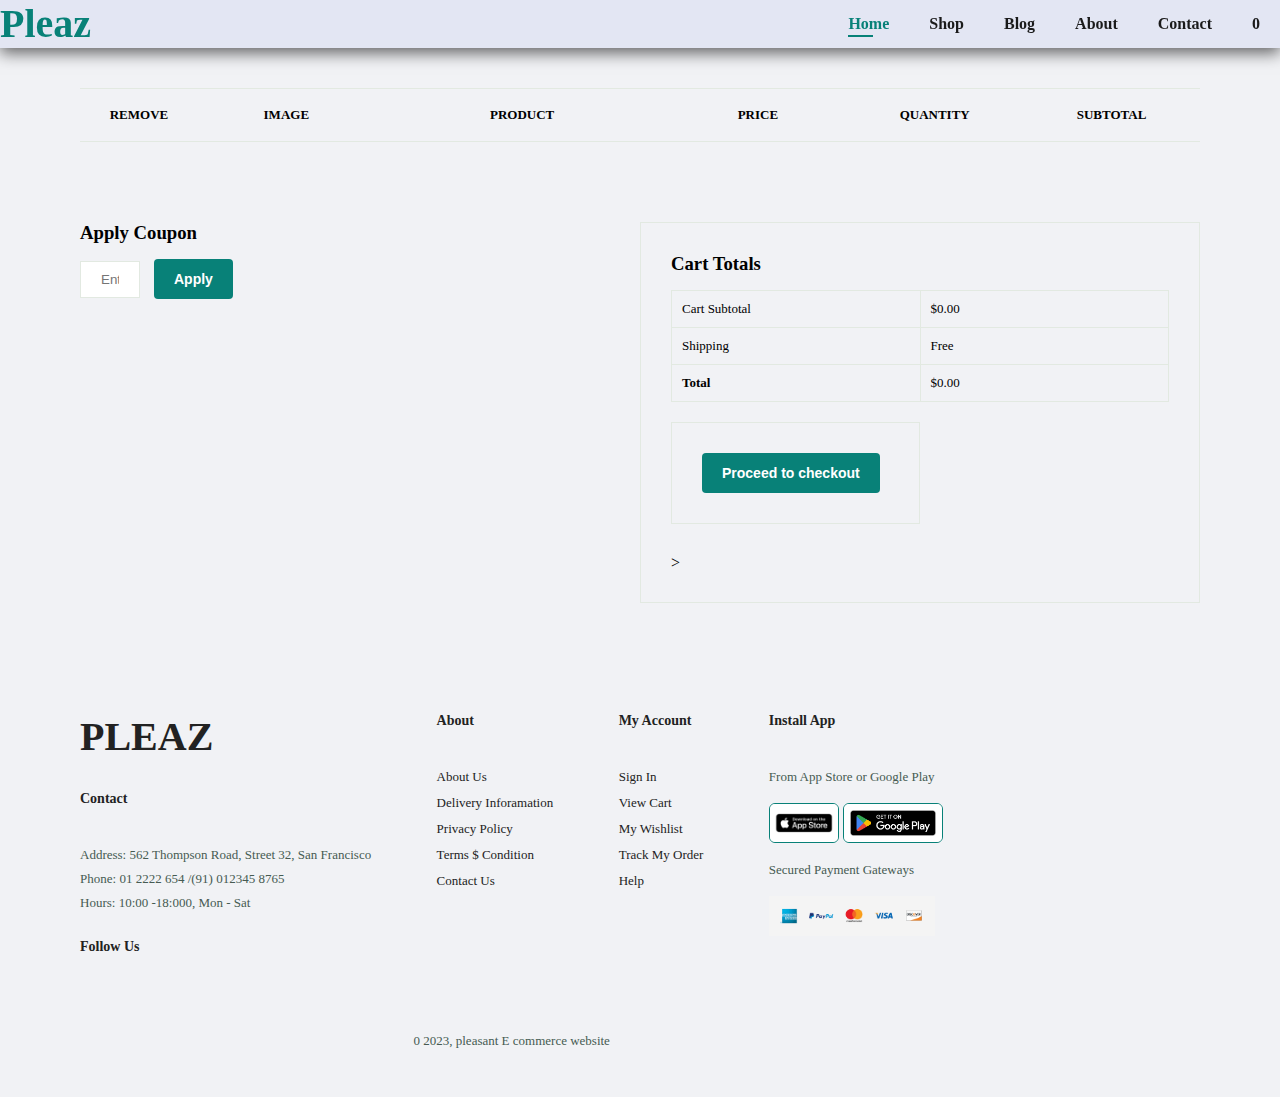
<file: cart.html>
<!DOCTYPE html>
<html lang="en">
<head>
    <meta charset="UTF-8">
    <meta name="viewport" content="width=device-width, initial-scale=1.0">
    <title>Cart - Pleaz</title>
    <link rel="stylesheet" href="style.css">
</head>
<body>
    <section id="header">
        <a href="#"><h1>Pleaz</h1></a>
        <div id="navbar">
             <ul>
                
                  <li><a href="index.html" class="active">Home</a></li>
                  <li><a href="shop.html">Shop</a></li>
                  <li><a href="blog.html">Blog</a></li>
                  <li><a href="about.html">About</a></li>
                  <li><a href="contact.html">Contact</a></li>
                  <li id="lg-bag"><a href="cart.html"><i class="far fa-shopping-bag"></i><span id="cart-count">0</span></a></li>
                  <a href="#" id="close"><i class="far fa-times"></i></a>
             </ul>
        </div>
        <div class="mobile">
            <i id="bar" class="fa-solid fa-bars"></i>
        </div>
    </section>

    <section id="cart" class="section-p1">
        <table id="cart-table">
            <thead>
                <tr>
                    <td>Remove</td>
                    <td>Image</td>
                    <td>Product</td>
                    <td>Price</td>
                    <td>Quantity</td>
                    <td>Subtotal</td>
                </tr>
            </thead>
            <tbody id="cart-items">
                <!-- Cart items will be dynamically added here -->
            </tbody>
        </table>
    </section>

    <section id="cart-add" class="section-p1">
        <div id="coupon">
            <h3>Apply Coupon</h3>
            <div>
                <input type="text" placeholder="Enter Your Coupon">
                <button class="normal">Apply</button>
            </div>
        </div>

        <div id="subtotal">
            <h3>Cart Totals</h3>
            <table>
                <tr>
                    <td>Cart Subtotal</td>
                    <td id="cart-subtotal">$0</td>
                </tr>
                <tr>
                    <td>Shipping</td>
                    <td>Free</td>
                </tr>
                <tr>
                    <td><strong>Total</strong></td>
                    <td id="cart-total"><strong>$0</strong></td>
                </tr>
            </table>
            <div id="subtotal">
                <!-- ... other subtotal content ... -->
                <button class="normal">Proceed to checkout</button>
              </div>
           >
        </div>
    </section>

    <footer>
        <!-- Your footer content -->
        <footer class="section-p1">
            <div class="col">
                <h1>PLEAZ</h1>
                <h4>Contact</h4>
                <p><span>Address:</span> 562 Thompson Road, Street 32, San Francisco</p>
                <p><span>Phone:</span> 01 2222 654 /(91) 012345 8765</p>
                <p><span>Hours:</span> 10:00 -18:000, Mon - Sat</p>
                <div class="follow">
                    <h4>Follow Us</h4>
                    <div class="icon">
                        <i class="fab fa-facebook-f"></i>
                        <i class="fab fa-twitter"></i>
                        <i class="fab fa-instagram"></i>
                        <i class="fab fa-pinterest-p"></i>
                        <i class="fab fa-youtube"></i>
    
                    </div>
                </div>
                 
            </div>
    
            <div class="col">
                <h4>About</h4>
                <a href="#">About Us</a>
                <a href="#">Delivery Inforamation</a>
                <a href="#">Privacy Policy</a>
                <a href="#">Terms $ Condition</a>
                <a href="#">Contact Us</a>
    
            </div>
    
            <div class="col">
                <h4>My Account</h4>
                <a href="#">Sign In</a>
                <a href="#">View Cart</a>
                <a href="#">My Wishlist</a>
                <a href="#">Track My Order</a>
                <a href="#">Help</a>
    
            </div>
                       <div class="col install">
                        <h4>Install App</h4>
                        <p>From App Store or Google Play</p>
                        <div class="row">
                            <img src="download2.png" alt="">
                            <img src="download1.png" alt="">
                        </div>
                        <p>Secured Payment Gateways</p>
                        <img src="payment.png" alt="">
                       </div>
                       <div class="copyright">
                        <p>0 2023, pleasant E commerce website</p>
                       </div>
    </footer>

    <script src="script.js"></script>
</body>
</html>
</file>
<file: style.css>
*{
    margin: 0;
    padding: 0;
    box-sizing: border-box;
    font-family: 'Spartan' sans-serif;
}
h1{
        font-size: 2.5rem;
        line-height: 1.2;
        color: #222;
        max-width: 100%;
        overflow-wrap: break-word;
        hyphens: auto;
}
h2{
    font-size: 46px;
    line-height: 54px;
    color: #222;   
}
h4{
    font-size: 20px;
    color: #222;
}    
h6{
    font-weight: 700;
    font-size: 12px;
}    
p{
    font-size: 16px;
    color: #465b52;
    margin: 15px 0 20px 0;
}    
.section-p1{
    padding: 40px 80px;
}
.section-m1{
    margin: 40px 0;
}
button.normal{
    font-size: 14px;
    font-weight: 600;
    padding: 15px 30px;
    color: #000;
    background-color: #fff;
    border-radius: 4px;
    cursor: pointer;
    border: none;
    outline: none;
    transition: 0.2s;
}

body{
    background: #f1f2f5;
}

#header{
    display: flex;
    align-items: center;
    justify-content: space-between;
    background: #E3E6F3;
    box-shadow: 0 5px 15px rgb(0, 0, 0, 0.6);
    z-index: 999;
    position: sticky;
    top: 0;
    left: 0;
}
#header a{
    text-decoration: none;
}
#header a h1{
    color: #088178;
}
#navbar {
    align-items: center;
    justify-content: center;
}
#navbar ul{
    display: flex;
    align-items: center;
    justify-content: center;
}
#navbar li{
    list-style: none;
    padding: 0 20px;
    position: relative;
}
#navbar li a{
    font-size: 16px;
    font-weight: 600;
    color: #1a1a1a;
    text-decoration: none;
    transition: 0.3s ease;
}
#navbar li a:hover,
#navbar li a.active{
    color: #088178;
}
#navbar li a.active::after,
#navbar li a:hover::after{
    content: "";
    width: 30%;
    height: 2px;
    background: #088178;
    position: absolute;
    bottom: -4px;
    left: 20px;
}
.mobile{
    display: none;
    align-items: center;
}
.mobile i{
    color: #1a1a1a;
    font-size: 34px;
    padding-left: 20px;
}
.mobile i:hover{
    color: #088178;
}
#close{
    display: none;
    position: absolute;
    top: 30px;
    left: 30px;
    color: #088178;
    font-size: 28px;
} 
#close:hover{
    color: #222;
} 

#hero{
   background-image: url("mainbg.jpg");
   background-repeat: no-repeat;
   background-size: cover;
   height: 90vh;
   background-position: top 25% right 0px;
   padding: 0 80px;
   display: flex;
   align-items: flex-start;
   justify-content: center;
   flex-direction: column;
}
.hero1{
    padding: 0 90px;
    margin-top: 80px;

}
.hero2 img{
    width: 600px;
    height: 90vh;
}

#hero h4,
#hero h2,
#hero p{
    color: #fff;
    padding-bottom: 15px;
}
#hero h1{
    color: #088178;
}
#hero button{
    background-image: url("splash.png");
    background-color: transparent;
    color: #088178;
    border: 0;
    padding: 14px 80px 14px 65px;
    background-repeat: no-repeat;
    background-size: cover;
    cursor: pointer;
    font-weight: 800;
    font-size: 18px;
}
#hero button:hover{
    color: #11fcec;
}
#features{
    display: flex;
    align-items: center;
    justify-content: space-between;
    
}
#features .fe-box{
      width: 180px;
      text-align: center;
      padding: 25px 0
      
}
#features .fe-box img{
     width: 150px;
     height: 100px;
     margin-bottom: 10px;
     box-shadow: 20px 20px 34px rgb(0, 0, 0, 0.3);
     border: 1px solid #cce7d0;
     border-radius: 4px;
     margin: 15px 0;
}
#features .fe-box:hover{
    box-shadow: 10px 10px 14px rgba(70, 62, 221, 0.1);
}
#features .fe-box h6{
    padding: 9px 8px 6px 8px;
    line-height: 1;
    border-radius: 4px;
    color: #088178;
    display: inline-block;
    background-color: #465b52;
}
#features .fe-box:nth-child(2) h6{
    background-color: #cdebbc;
}

#features .fe-box:nth-child(3) h6{
    background-color: #cdd4f8;
}
#features .fe-box:nth-child(4) h6{
    background-color: #f6dbf6;
}
#features .fe-box:nth-child(5) h6{
    background-color: #fff2e5;
}
#product1 .pro-container{
    display: flex;
    justify-content: space-between;
    padding-top: 20px;
    flex-wrap: wrap;
}
#product1{
    text-align: center;
}

#product1 .pro{
    width: 23%;
    min-width: 250px;
    padding: 10px 12px;
    border: 1px solid #cce7d0;
    border-radius: 25px;
    cursor: pointer;
    margin: 15px 0;
    position: relative;
    box-shadow: 20px 20px 30px rgb(0, 0, 0, 0.2);
    transition: 0.9;
}
#product1 .pro h2{
    font-size: 0.9rem;
}
#product1 .pro:hover{
    box-shadow: 20px 20px 30px rgb(0, 0, 0, 0.6);
}
#product1 .pro img{
    width: 100%;
    border-radius: 20px;
}
#product1 .pro button{
    padding: 2px 3px;
    border-radius: 5px;
    border: #088178 1px solid;
    background: #088178;
    color: #fff;
}
#product1 .pro .des{
    text-align: start;
    padding: 10px 0;
}
#product1 .pro .des{
    color: #606063;
    font-size: 0.8rem;
}
#product1 .pro .des h5{
    padding-top: 7px;
    color: #1a1a1a;
    font-size: 0.9rem;
}
#product1 .pro .des  i{
    font-size: 1rem;
    color: rgb(243, 181, 25);
}
#product1 .pro .des  h4{
    padding-top: 7px;
    font-size: 1.2rem;
    font-weight: 700;
    color: #088178;
}
#product1 .pro .cart{
    width: 40px;
    height: 40px;
    line-height: 40px;
    border-radius: 50px;
    background-color: #e8f6ea;
    font-weight: 500;
    color: #088178;
    border: 1px solid #cce7d0;
    position: absolute;
    bottom: 20px;
    right: 10px;
}

#banner{
    display: flex;
    flex-direction: column;
    justify-content: center;
    align-items: center;
    text-align: center;
    background-image: url("bg.webp");
    width: 100%;
    height: 40vh;
    background-size: cover;
    background-position: center;
}
#banner h4{
    color: #fff;
    font-size: 16px;
}
#banner h2{
    color: #fff;
    font-size:30px;
    padding: 10px 0;
}
#banner h2 span{
    color: #ef3636;

}
#banner button:hover{
    background: #088178;
    color: #fff;
}
#sm-banner{
    display: flex;
    /* justify-content: space-between;l
    flex-wrap: wrap; */
}
#sm-banner .banner-box{
    display: flex;
    flex-direction: column;
    justify-content: center;
    align-items: flex-start;
    padding: 30px;
    text-align: center;
    background-image: url("bg01.jpg");
    min-width: 500px;
    height: 50vh;
    background-size: cover;
    background-position: center;
}
#sm-banner .banner-box2{
     background-image: url("clothes.jpg");
}
#sm-banner h4{
    color: #fff;
    font-size: 20px;
    font-weight: 300;
}

#sm-banner h2{
    color: #fff;
    font-size: 28px;
    font-weight: 800;
}
#sm-banner span{
    color:  #fff;
    font-size: 14px;
    font-weight: 500;
    padding: 15px;
}
button.white{
    font-size: 13px;
    font-weight: 600;
    padding: 11px 18px;
    color: #fff;
    background-color: transparent;
    cursor: pointer;
    border: 1px solid #fff;
    outline: none;
    transition: 0.2s;
}
#sm-banner .banner-box:hover button{
    background: #088178;
    border: 1px solid #088178;
}
#banner-3{
    display: flex;
    justify-content: space-between;
    flex-wrap: wrap;
    padding: 0 80px;
}
#banner-3 .banner-box{
    display: flex;
    flex-direction: column;
    justify-content: center;
    align-items: flex-start;
    padding: 20px;
    text-align: center;
    background-image: url("img1.jpg");
    min-width: 30%;
    height: 30vh;
    background-size: cover;
    background-position: center;
    margin-bottom: 20px;
}
#banner-3 .banner-box2{
    background-image: url("shoe.jpg");
    min-width: 20%;
}
#banner-3 .banner-box3{
    background-image: url("sm1.jpg");
}
#banner-3 h2{
    color: chartreuse;
    font-weight: 900;
    font-size: 22px;
}

#banner-3 h3{
    color: #bbec33;
    font-weight: 800;
    font-size: 15px;
}
#newsletter{
    display: flex;
    justify-content: space-between;
    flex-wrap: wrap;
    align-items: center;
    background-repeat: no-repeat;
    background-position: 20% 30%;
    background-color: #041e42;
}
#newsletter h4{
    font-size: 22px;
    font-weight: 700;
    color: #fff;
}
#newsletter p{
    font-size: 14px;
    font-weight: 600;
    color: #818ea0;
}
#newsletter p span{
    color: #ffbd27;
}
#newsletter .form{
    display: flex;
    width: 40%;
}
#newsletter input{
    height: 3.125rem;
    padding:  0 1.25em;
    font-size: 14px;
    width: 100%;
    border: 1px solid transparent;
    border-radius: 4px;
    outline: none;
    border-top-right-radius: 0;
    border-bottom-right-radius: 0;
}
#newsletter button{
    background-color: #088178;
    color: #fff;
    white-space: nowrap;
    border-top-left-radius: 7px;
    border-bottom-left-radius: 7px;
}
footer{
    display: flex;
    justify-content: space-between;
    flex-wrap: wrap;
}
footer .col{
    display: flex;
    flex-direction: column;
    align-items: flex-start;
    margin-bottom: 20px;
}
footer h1{
    margin-bottom: 30px;
}
footer h4{
    font-size: 14px;
    padding-bottom: 40px;
}
footer p{
    font-size: 13px;
    margin: 0 0 8px 0;
}
footer a{
    font-size: 13px;
    text-decoration: none;
    color: #222;
    margin-bottom: 10px;
}
footer .follow{
    margin-top: 20px;
}
footer .follow i{
    color: #465b52;
    padding-right: 4px;
    cursor: pointer;
}
footer .install .row img{
    height: 40px;
    border: 1px solid #088178;
    border-radius: 6px;
}
footer .install img{
    height: 40px;
    margin: 10px 0 15px 0;
}

footer .follow i:hover,
footer a:hover{
    color: #088178;
}

footer .copyright{
    width: 100%;
    text-align: center;
}
/* shop & product */
#page-header{
    background-image: url("img1.jpg");
    width: 100%;
    height: 40vh;
    background-size: cover;
    display: flex;
    justify-content: center;
    flex-direction: column;
    text-align: center;
    padding: 40px;
}
#page-header h2,
#page-header p{
    color: #fff;
}

#pagination{
    text-align: center;
}
#pagination a{
    text-decoration: none;
    background-color: #088178;
    padding: 15px 20px;
    border-radius: 4px;
    color: #fff;
    font-weight: 600;
}
#pagination a i{
    font-size: 16px;
    font-weight: 600;
}

#prodetail .single-pro-image{
    width: 40%;
    margin-right: 50px;
    
}
.small-img-group{
    display: flex;
    justify-content: space-between;
}
.small-img-col{
    flex-basis: 24%;
    cursor: pointer;
}
#prodetail{
    display: flex;
    margin-top: 20px;
}
#prodetail .single-pro-detail{
    width: 50%;
    padding-top: 30px;
}
#prodetail .single-pro-detail h4{
    padding: 40px 0 20px 0;
}
#prodetail .single-pro-detail h2{
    font-size: 24px;
}
#prodetail .single-pro-detail select{
    display: block;
    padding: 5px 10px;
    margin-bottom: 10px;
}
#prodetail .single-pro-detail input{
    width: 50px;
    height: 47px;
    padding-left: 10px;
    font-size: 16px;
    margin-right: 10px;
}
#prodetail .single-pro-detail input:focus{
    outline: none;
}
#prodetail .single-pro-detail button{
    background: #088178;
    color: #fff;
}
#prodetail .single-pro-detail span{
    line-height: 25px;
}

#page-header.blog-header{
    background-image: url("oi.webp");
}
/* blog page*/
#blog{
  padding: 150px 150px 0 150px;  
}
#blog .blog-box{
    display: flex;
    align-items: center;
    width: 100%;
    position: relative;
    padding: 90px;
}
#blog .blog-img{
    width: 50%;
    margin: 40px;
}
#blog img{
    width: 100%;
    height: 300px;
    object-fit: cover;
}
#blog .blog-details{
    width: 50%;
}
#blog .blog-details a{
    text-decoration: none;
    font-size: 11px;
    color: #000;
    font-weight: 700;
    position: relative;
    transition: 0.3s;
}
#blog .blog-details a::after{
    content: "";
    width: 50px;
    height: 1px;
    background-color: #000;
    position: absolute;
    top: 4px;
    right: -60px;
}
#blog .blog-details a:hover{
    color: #088178;
}
#blog .blog-details a:hover::after{
    background-color: #088178;
}
#blog .blog-box h1{
    position: absolute;
    top: -0.4px;
    left: 0;
    font-size: 70px;
    font-weight: 700;
    color: #c9cbce;
    z-index: -9;
}

/* details */
 .about-header{
    background-image: url("bg.webp");
}
#contact-details{
    display: flex;
    align-items: center;
    justify-content: space-between;
}
#contact-details .details{
    width: 40%;
}
#contact-details .details span,
#form-details form span{
    font-size: 12px;
}
#contact-details .details h2,
#form-details form h2{
    font-size: 26px;
    line-height: 35px;
    padding: 20px 0;
}
#contact-details .details h3{
    font-size: 16px;
    padding-bottom: 15px;
}
 #contact-details .details li{
    list-style: none;
    display: flex;
    padding: 10px 0;
 }
 #contact-details .details li i{
    font-size: 14px;
    padding-right: 22px;
 }

 #contact-details .details li p{
    margin: 0;
    font-size: 14px;
 }
 #contact-details .map{
    width: 55%;
    height: 400px;
 }
 #contact-details .map iframe{
    width: 100%;
    height: 100%;
 }
 #form-details {
    display: flex;
    justify-content: space-between;
    margin: 30px;
    padding: 80px;
    border: 1px solid #e1e1e1;
 }
 #form-details form{
    width: 65%;
    display: flex;
    flex-direction: column;
    align-items: flex-start;
 }
#form-details  form input,
 #form-details form textarea{
    width: 80%;
    padding: 12px 15px;
    outline: none;
    margin-bottom: 20px;
    border: 1px solid #e1e1e1;
 }
 
 #form-details form button{
    background-color: #088178;
    color: #fff;
 }
 #form-details .people div{
    padding-bottom: 25px;
    display: flex;
    align-items: flex-start;
 }
 #form-details .people div img{
    border-radius: 50%;
    width: 65px;
    height: 65px;
    object-fit: cover;
    margin-right: 15px;
 }
 #form-details .people div p{
    margin: 0;
    font-size: 13px;
    line-height: 25px;
 }
 #form-details .people div p span{
    display: block;
    font-size: 16px;
    font-weight: 600;
    color: #000;
 }
#page-header .about-header{
    background-image: url("oi.webp");
}
#about-head{
    display: flex;
    align-items: center;
}
#about-head img{
    width: 50%;
    height: auto;
}
#about-head div{
    padding-left: 40px;
}
#about-app{
    text-align: center;
}
#about-app .video{
    width: 70%;
    height: 100%;
    margin: 30px auto 0 auto;
}
#about-app .video video{
    width: 100%;
    height: 100%;
    border-radius: 20px;
} 
#cart{
    overflow-x: auto;
}
#cart table{
    width: 100%;
    border-collapse: collapse;
    table-layout: fixed;
    white-space: nowrap;
}
#cart table img{
    width: 70px;
}
#cart table td:nth-child(1){
    width: 100px;
    text-align: center;
}

#cart table td:nth-child(2){
    width: 150px;
    text-align: center;
}
#cart table td:nth-child(3){
    width: 250px;
    text-align: center;
}
#cart table td:nth-child(4),
#cart table td:nth-child(5),
#cart table td:nth-child(6){
    width: 150px;
    text-align: center;
}

#cart table td:nth-child(5) input{
    width: 70px;
    padding: 10px 5px 10px 15px;
}

#cart table thead{
    border: 1px solid #e2e9e1;
    border-left: none;
    border-right: none;
}

#cart table thead td{
    font-weight: 700;
    text-transform: uppercase;
    font-size: 13px;
    padding: 18px 0;
}
#cart table tbody tr td{
    padding-top: 15px;
}

#cart table tbody  td {
    font-size: 13px;
}
#cart-add{
    display: flex;
    flex-wrap: wrap;
    justify-content: space-between;
}
#coupon{
    width: 50%;
    margin-bottom: 30px;
}#subtotal h3,
#coupon h3{
    padding-bottom: 15px;
}
#coupon input{
    padding: 10px 20px;
    outline: none;
    width: 60px;
    margin-right: 10px;
    border: 1px solid #e2e9e1;
}
#coupon button,
#subtotal button{
    background-color: #088178;
    color: #fff;
    padding: 12px 20px;
}
#subtotal{
    width: 50%;
    margin-bottom: 30px;
    border: 1px solid #e2e9e1;
    padding: 30px;
}
#subtotal table{
    border-collapse: collapse;
    width: 100%;
    margin-bottom: 20px;
}
#subtotal table td{
    width: 50%;
    border: 1px solid #e2e9e1;
    padding: 10px;
    font-size: 13px;
}

/* Payment */
.payment-modal {
    position: fixed;
    top: 0;
    left: 0;
    width: 100%;
    height: 100%;
    background-color: rgba(0, 0, 0, 0.5);
    display: flex;
    justify-content: center;
    align-items: center;
    z-index: 1000;
}

.payment-card {
    background-color: #088178;
    padding: 20px;
    border-radius: 5px;
    box-shadow: 0 2px 10px rgba(0, 0, 0, 0.1);
}
.payment-card button{
    background-color: #fff;
    color: pink;
}

.payment-card h2 {
    margin-bottom: 20px;
}

.payment-card form {
    display: flex;
    flex-direction: column;
}

.payment-card label {
    margin-bottom: 5px;
}

.payment-card input {
    margin-bottom: 15px;
    padding: 5px;
}

.payment-card button {
    background-color: #088178;
    color: white;
    border: none;
    padding: 10px;
    cursor: pointer;
}

.payment-card button:hover {
    background-color: #066e67;
}

/* Updated media query for tablets */
@media (max-width: 768px) {
    .section-p1 {
        padding: 40px 20px;
    }

    h1 {
        font-size: 2rem;
    }

    #navbar {
        padding: 10px;
    }

    #hero {
        height: 70vh;
        padding: 0 20px;
        background-position: top 30% right 30%;
    }

    #features {
        justify-content: center;
    }

    #product1 .pro-container {
        justify-content: center;
    }

    #banner {
        height: 20vh;
    }

    #sm-banner .banner-box {
        min-width: 100%;
        height: 30vh;
        margin-bottom: 20px;
    }

    #banner3 {
        padding: 0 20px;
    }

    #banner3 .banner-box {
        width: 28%;
    }

    #newsletter .form {
        width: 70%;
    }
}

/* Updated media query for mobile devices */
@media (max-width: 477px) {
    h1 {
        font-size: 1.8rem;
    }

    h2 {
        font-size: 1.5rem;
    }

    .section-p1 {
        padding: 20px;
    }

    #header {
        padding: 10px 30px;
    }

    #hero {
        padding: 0 20px;
        background-position: 55%;
    }

    #features .fe-box {
        width: 155px;
        margin: 0 0 15px 0;
    }

    #product1 .pro {
        width: 100%;
    }

    #banner {
        height: 40vh;
    }

    #sm-banner .banner-box {
        height: 40vh;
    }

    #banner3 {
        padding: 0 20px;
    }

    #banner3 .banner-box {
        width: 100%;
    }

    #newsletter {
        padding: 40px 20px;
    }

    #newsletter .form {
        width: 100%;
    }

    footer .copyright {
        text-align: start;
    }
}

@media (max-width:799px) {
    .section-p1{
        padding: 40px 0px;
    }
    #navbar {
        position: absolute;
        top: 0;
        right: -300px;
        height: 100vh;
        width: 300px;
        background-color: #E3E6F3;
        box-shadow: 0 40px 60px rgb(0, 0, 0, 0.1);
        padding: 80px 0 0 10px;
        transition: 0.4s;
    }
    #navbar ul{
        display: flex;
        flex-direction: column;
        align-items: flex-start;
        justify-content: flex-start;
        
    }
    #navbar li{
        margin-bottom: 25px;
    }
    #navbar li .wig{
        display: none;
    }
    #navbar.active{
        right: 0px;
    }
 /* #hero{
        display: block;
    }*/
    #hero{
        height: 70vh;
        padding: 0 80px;
        background-position: top 30% right 30%;
        text-align: center;
        justify-content: center;
    }
    #hero .hero1 h4{
        font-size: 4rem;
    }
    #hero .hero1 p{
        font-size: 1.5rem;
    }
    .mobile{
        display: block;
    }

  #close{
    display: initial;
}  
#hero .hero1{
    display: 70vh;
    padding: 0 20px;
    background-position: top 30% right 30%;
}
#hero .hero2{
    display: none;
}
#features{
    justify-content: center;
    flex-wrap: wrap;
}

#features .fe-box{
    margin: 10px 10px;
    padding: 15px 5px;
}
#product1 .pro-container{
    justify-content: center;
}
#product1 .pro{
    margin: 15px;
}

#banner{
    height: 20vh;
}
#banner h2 {
    font-size: 20px;

}
button.normal {
    padding: 10px 15px;
}
#sm-banner{
    display: block;
    margin-left: 17px;
    
}

#sm-banner .banner-box {
    flex-direction: column;
    height: 30vh;
   margin-bottom: 10px;
}
#sm-banner h4 {
    text-align: center;
}
#banner-3 {
    padding: 0 40px;
}
#banner-3 .banner-box{
   min-width: 28px;
}
#newsletter {
    display: flex;
    flex-direction: column;
    align-items: flex-start;
}
#newsletter .form {
    width: 70%;
    display: block;
}
#contact-details {
    padding: 40px;
}
#contact-details form {
    width: 50%;
}
}
@media (max-width:477px) {
    #header{
        padding: 10px 30px;
    }
    h1{
        font-size: 38px;
    }
    h2{
        font-size: 32px;
    }
    .section-p1 {
        padding: 10px;
    }
    #hero{
        padding: 0 20px;
        background-position: 55%;
    }
    #features{
        justify-content: space-between;
    }
    #features .fe-box{
        width: 140px;
        padding:25px 5px ;
        margin: 0 0 15px 0;
    }

    #features .fe-box img{
        width: 130px;  
   }
    #product1 .pro{
        width: 100%;
    }
    #banner{
        height: 40vh;
    }
    #sm-banner {
        display: block;
        margin-left: 0;
    }
    #sm-banner .banner-box{
        height: 40vh;
        
    }
    #sm-banner .banner-box2{
        margin-top: 20px;
    }
    #blog {
        padding: 100px 20px 0 20px;
    }
    #blog .blog-box {
        display: flex;
        flex-direction: column;
        align-items: flex-start;
    }
    #blog .blog-img{
        width: 100%;
        margin-right: 0px;
        margin-bottom: 30px;
    }
    #blog .blog-details{
        width: 100%;
    }

    #banner-3{
        padding: 0 20px;
    }
    #banner-3 .banner-box{
        width: 100%;
    }
    #newsletter{
        padding: 40px 20px;
    }
    #newsletter .form{
       width: 100%;
    }
    footer .copyright{
        text-align: start;
    }
    #prodetail{
        display: flex;
        flex-direction: column;
    }
    #prodetail .single-pro-image{
        width: 100%;
        margin-right: 0px;
    }
    #prodetail .single-pro-detail{
        width: 100%;
    }
    #about-app {
        text-align: left;
    }
    #about-head {
        flex-direction: column;
    }
    #about-head img {
        width: 80%;
        margin-bottom: 20px;
    }
    #about-head div {
        padding-left: 0px;
    }
    #page-header {
        height: 20vh;  
    }
    #about-app .video {
        width: 100%;

    }
    #contact-details {
        flex-direction: column;
    }
    #contact-details .details {
        width: 100%;
        margin-bottom: 30px;
    }
    #contact-details .map {
        width: 100%;
    }

    #form-details {
        margin: 10px;
        padding: 30px 10px;
        flex-wrap: wrap;
    }
    #form-details  form {
        width: 100%;
        margin-bottom: 30px;
    }
    #cart-add{
        flex-direction: column;
    }
    #coupon{
        width: 100%;
    }
    #subtotal{
        width: 100%;
        padding: 20px;
    }
  
}
</file>
